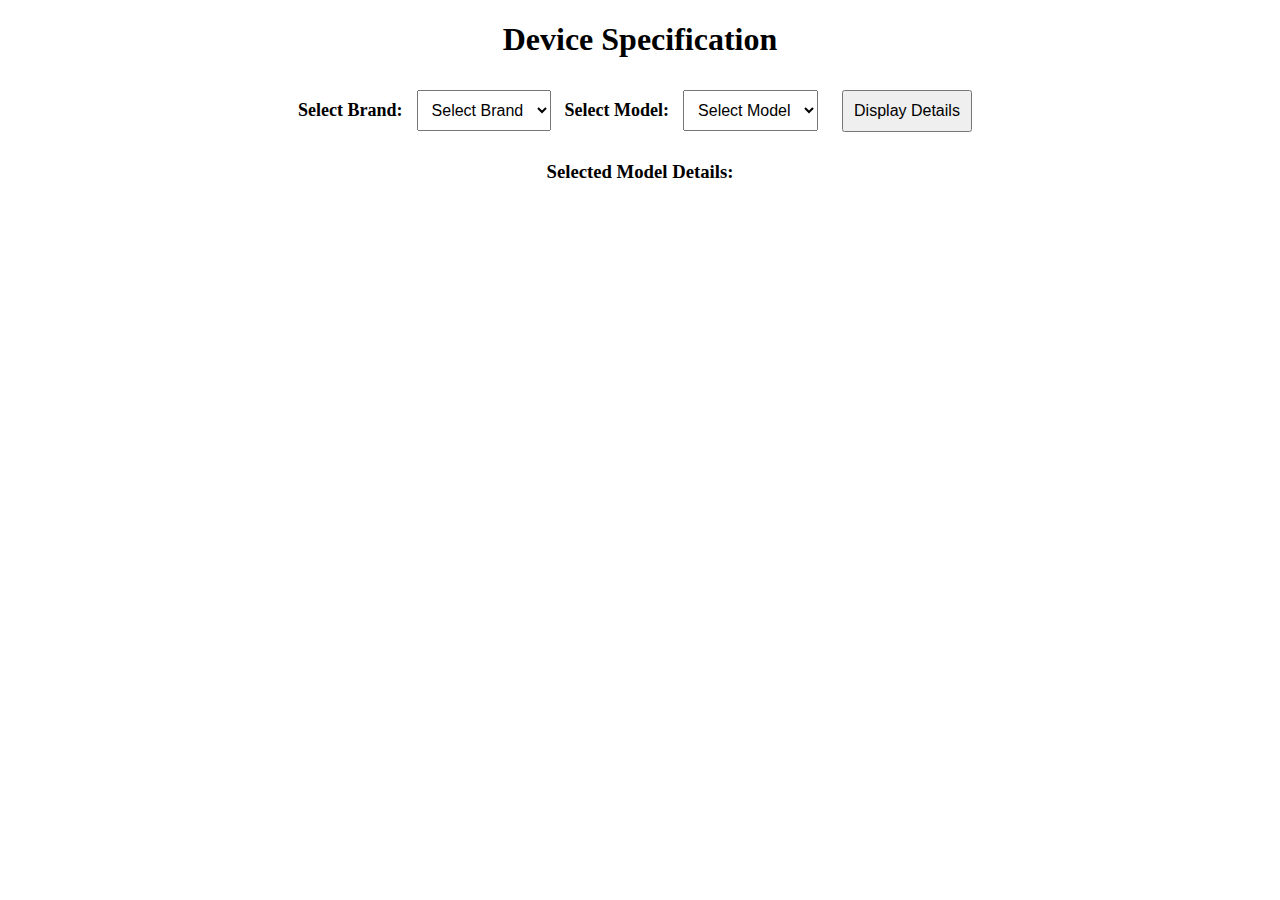
<file: question 2/main.html>
<!DOCTYPE html>
<html lang="en">
<head>
    <meta charset="UTF-8">
    <meta name="viewport" content="width=device-width, initial-scale=1.0">
    <title>Mobile Selector</title>
    <link rel="stylesheet" href="style.css">
</head>
<body>
    <h1>Device Specification</h1>

    <label for="chosenBrand">Select Brand:</label>
    <select id="chosenBrand" onchange="modelsOfDevices()">
        <option value="">Select Brand</option>
    </select>

    <label for="chosenModel">Select Model:</label>
    <select id="chosenModel">
        <option value="">Select Model</option>
    </select>

    <button onclick="displayModelDetails()">Display Details</button>
    <h3>Selected Model Details:</h3>
    <p id="modelDetails"></p>

<script src="main.js"></script>
</body>
</html>
</file>
<file: question 2/style.css>
body{
    text-align: center;
}
select,button {
    padding: 10px;
    margin: 10px;
    font-size: 16px;
}
label {
    font-size: 18px;
    font-weight: bold;
}
</file>
